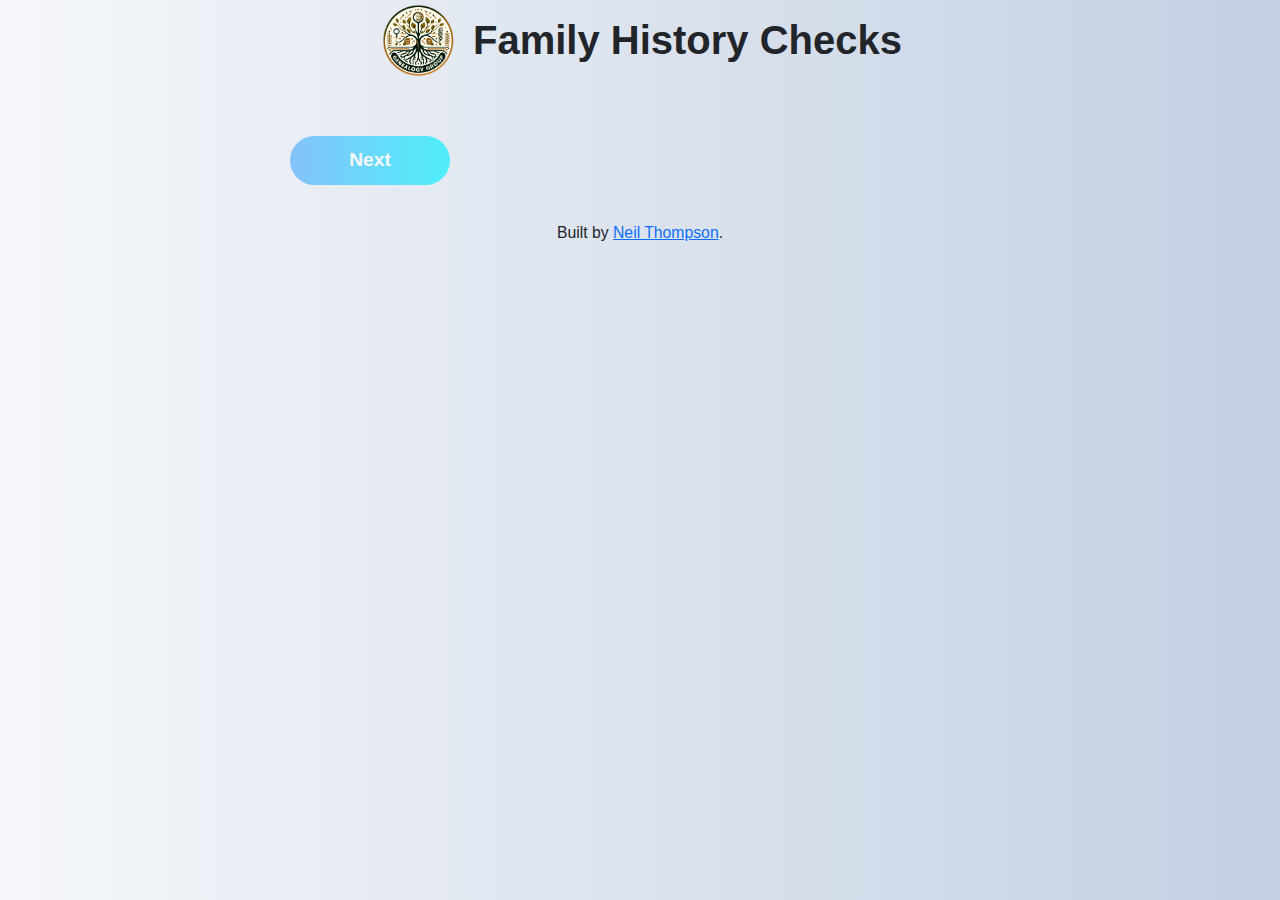
<file: src/index.html>
<!DOCTYPE html>
<html lang="en">
  <head>
    <meta charset="UTF-8" />
    <meta name="viewport" content="width=device-width, initial-scale=1.0" />
    <title>Family History Checks</title>
    <link rel="stylesheet" href="./bootstrap.min.css" />
    <link rel="stylesheet" href="./custom.css" />

    <!-- Favicon -->
    <link rel="shortcut icon" type="image/png" href="favicon.png" />
    <link rel="apple-touch-icon" sizes="180x180" href="favicon.png" />
  </head>
  <body>
    <header>
      <div class="logo-container">
        <img src="logo.png" alt="Logo" class="logo" />
        <h1>Family History Checks</h1>
      </div>
    </header>
    <div class="col-lg-8 mx-auto p-4">
      <h2><!-- h2 --></h2>
      <form role="form" action="<!-- action -->" method="post">
        <div class="grid-container">
          <!-- grid -->
        </div>
        <div class="grid-container">
          <button type="submit" class="btn btn-primary mt-4" id="nextButton">
            Next
          </button>
        </div>
      </form>
    </div>
    <div class="below-text">
      <small
        >Built by <a href="https://neilthompson.me">Neil Thompson</a>.</small
      >
    </div>
    <script>
      function selectBox(element, optionId) {
        // Uncheck all checkboxes and remove the 'selected' class from all divs
        const allBoxes = document.querySelectorAll(".box");
        allBoxes.forEach((box) => {
          box.classList.remove("selected");
        });

        const allCheckboxes = document.querySelectorAll(
          'input[type="checkbox"]'
        );
        allCheckboxes.forEach((checkbox) => {
          checkbox.checked = false;
        });

        // Now toggle the current box and checkbox
        element.classList.toggle("selected");
        const checkbox = document.getElementById(optionId);
        if (checkbox) {
          checkbox.checked = !checkbox.checked;
        }

        // Update the button state
        updateButtonState();
      }

      function updateButtonState() {
        const anyChecked =
          document.querySelector('input[type="checkbox"]:checked') !== null;
        document.getElementById("nextButton").disabled = !anyChecked;
      }

      // Disable the button initially
      document.addEventListener("DOMContentLoaded", () => {
        updateButtonState();
      });
    </script>
  </body>
</html>
</file>
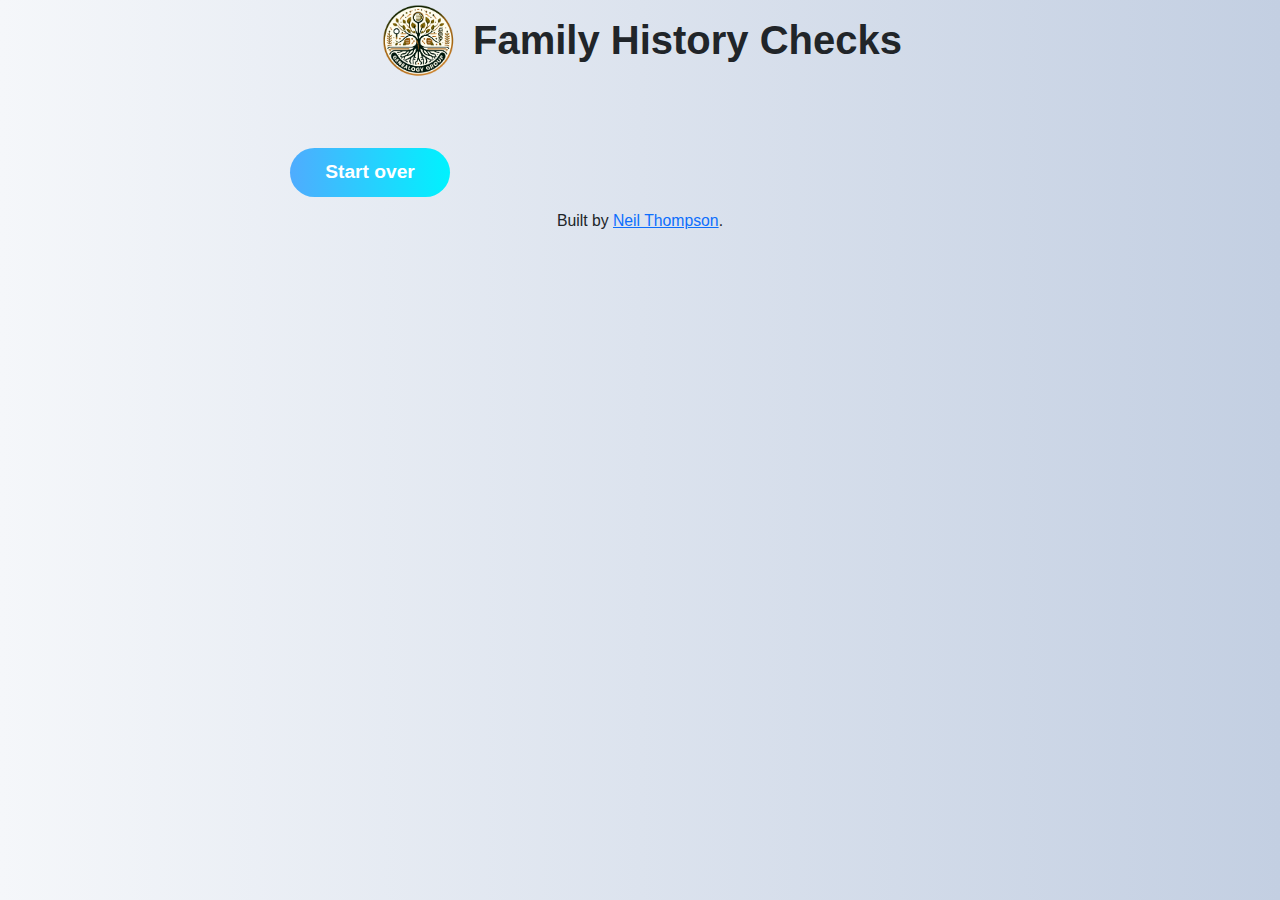
<file: src/index2.html>
<!DOCTYPE html>
<html lang="en">
<head>
    <meta charset="UTF-8">
    <meta name="viewport" content="width=device-width, initial-scale=1.0">
    <title>Family History Checks</title>
	<link rel="stylesheet" href="./bootstrap.min.css">
	<link rel="stylesheet" href="./custom.css">

    <!-- Favicon -->
	<link rel="shortcut icon" type="image/png" href="favicon.png">
    <link rel="apple-touch-icon" sizes="180x180" href="favicon.png">
</head>
<body>
    <header>
        <div class="logo-container">
            <img src="logo.png" alt="Logo" class="logo">
            <h1>Family History Checks</h1>
        </div>
    </header>
    <div class="col-lg-8 mx-auto p-4">
    <h2><!-- h2 --></h2>
    <div class="">
        <!-- grid -->
        <div class="results-container" style="margin-top: 20px;"></div>
    </div>
    <div class="grid-container">
        <button type="submit" class="btn btn-primary mt-4" onclick="window.location.href='index.php'">Start over</button>
    </div>
    <div class="below-text">
        <small>Built by <a href="https://neilthompson.me">Neil Thompson</a>.</small>
    </div>
    <script src="https://code.jquery.com/jquery-3.6.0.min.js"></script>
    <script>
    $(document).ready(function() {
        $('#person').change(function() {
            var selectedName = $(this).val();
            $.ajax({
                url: 'query.php',
                type: 'GET',
                data: { name: selectedName },
                dataType: 'json',
                success: function(data) {
                    var table = '<table class="table table-striped"><thead><tr>';
                    for (var key in data[0]) {
                        table += '<th>' + key + '</th>';
                    }
                    table += '</tr></thead><tbody>';
                    data.forEach(function(row) {
                        table += '<tr>';
                        for (var key in row) {
                            table += '<td>' + row[key] + '</td>';
                        }
                        table += '</tr>';
                    });
                    table += '</tbody></table>';
                    $('.results-container').html(table);
                },
                error: function(xhr, status, error) {
                    console.error('AJAX Error: ' + status + error);
                }
            });
        });
    });
    </script>
</body>
</html>
</file>
<file: src/custom.css>
body {
  background: linear-gradient(to right, #f5f7fa, #c3cfe2); /* Soft gradient */
  font-family: "Segoe UI", Tahoma, Geneva, Verdana, sans-serif;
  margin: 0;
  padding: 0;
}
header {
  margin-bottom: 0px;
}
.logo-container {
  display: flex;
  align-items: center; /* Vertically centres the logo and text */
  justify-content: center; /* Centres the entire container horizontally */
  gap: 15px; /* Adds space between the logo and text */
}
.logo {
  max-width: 80px; /* Adjust size of the logo */
  height: auto;
}
h1 {
  font-size: 2.5rem;
  font-weight: bold;
  margin: 0; /* Removes default margin */
}
h2 {
  text-align: center;
}
.grid-container {
  display: grid;
  grid-template-columns: repeat(auto-fill, minmax(150px, 1fr));
  gap: 20px;
  max-width: 700px; /* Wider container for better layout */
  margin: 0 auto;
}
.box {
  border: 2px solid #ccc;
  border-radius: 12px;
  padding: 20px;
  text-align: center;
  cursor: pointer;
  aspect-ratio: 1 / 1;
  display: flex;
  align-items: center;
  justify-content: center;
  font-size: 1rem;
  font-weight: 600;
  transition: transform 0.3s, box-shadow 0.3s; /* Smooth hover effects */
  background: white;
}
.vidbox {
  display: inline-block;
  width: 175px;
  height: 262px;
  margin: 10px;
  position: relative;
  cursor: pointer;
  border: 1px solid #ccc;
  overflow: hidden;
}
.vidbox img {
  width: 100%;
  height: 100%;
  object-fit: cover;
}
.vidbox:hover {
  transform: scale(1.05); /* Slight zoom effect */
  box-shadow: 0 4px 8px rgba(0, 0, 0, 0.2); /* Add shadow on hover */
}
.overlay {
  position: absolute;
  bottom: 0;
  background: rgba(0, 0, 0, 0.5);
  color: #fff;
  width: 100%;
  text-align: center;
}
.box:hover {
  transform: scale(1.05); /* Slight zoom effect */
  box-shadow: 0 4px 8px rgba(0, 0, 0, 0.2); /* Add shadow on hover */
}
.selected {
  background-color: #0b5ed7;
  color: white;
  border-color: #0b5ed7;
  box-shadow: 0 4px 12px rgba(11, 94, 215, 0.5);
}
.btn-primary {
  background: linear-gradient(to right, #4facfe, #00f2fe);
  border: none;
  padding: 10px 20px;
  font-size: 1.2rem;
  font-weight: bold;
  border-radius: 25px;
  transition: background 0.3s, transform 0.3s;
}
.btn-primary:hover {
  background: linear-gradient(to right, #00f2fe, #4facfe);
  transform: translateY(-2px);
}
.btn-primary:active {
  transform: translateY(0);
}
.below-text {
  font-size: 18px;
  margin: 10px 0;
  text-align: center;
}
</file>
